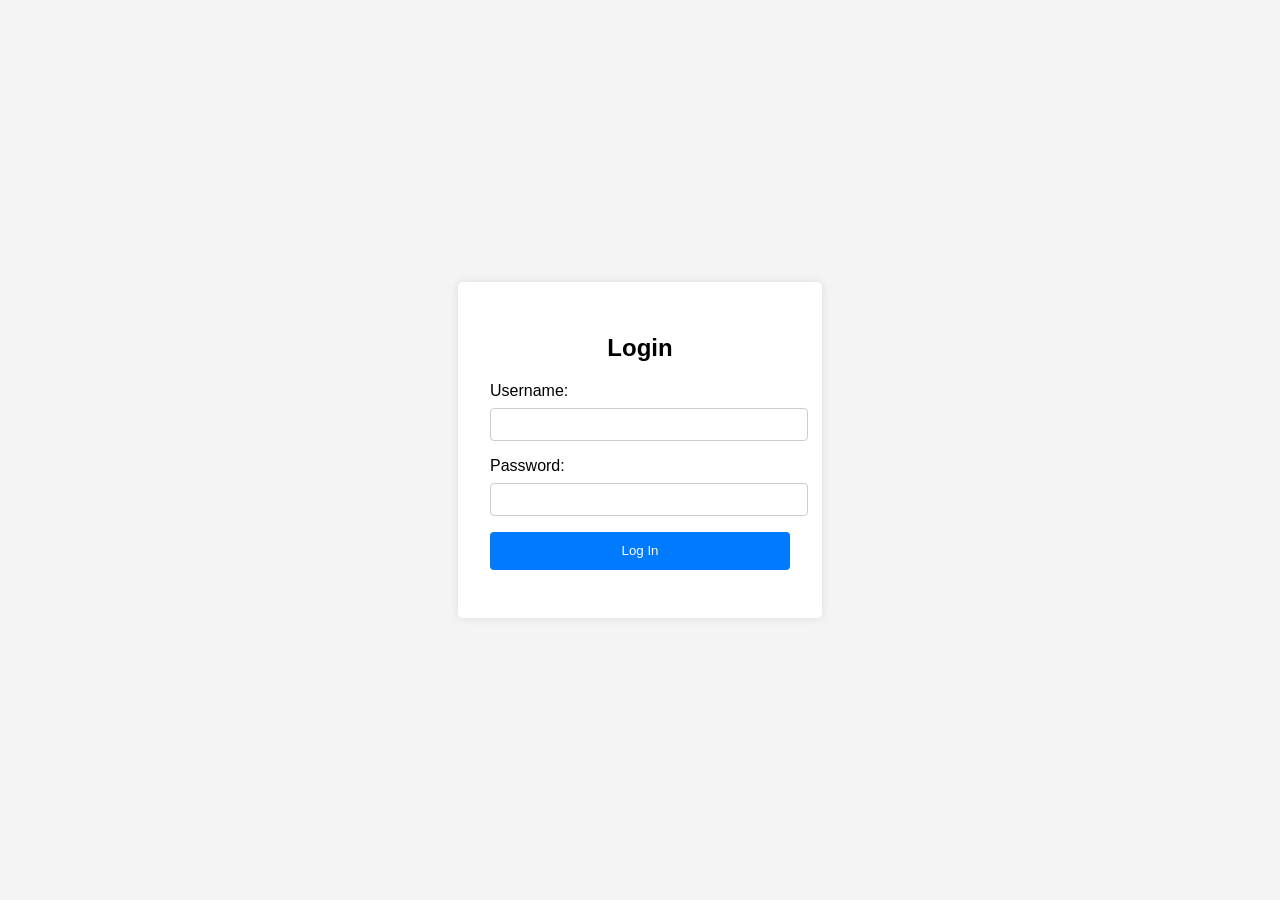
<file: public/index.html>
<!DOCTYPE html>
<html lang="en">
<head>
    <meta charset="UTF-8">
    <meta name="viewport" content="width=device-width, initial-scale=1.0">
    <title>Login Page</title>
    <link rel="stylesheet" href="style.css">
</head>
<body>
    <div class="login-container">
        <h2>Login</h2>
        <form id="login-form">
            <label for="username">Username:</label>
            <input type="text" id="username" name="username" required>
            <label for="password">Password:</label>
            <input type="password" id="password" name="password" required>
            <button type="submit">Log In</button>
            <p id="message" class="message"></p>
        </form>
    </div>
    <script src="script.js"></script>
</body>
</html>
</file>
<file: public/style.css>
body {
    font-family: Arial, sans-serif;
    background-color: #f4f4f4;
    display: flex;
    justify-content: center;
    align-items: center;
    height: 100vh;
    margin: 0;
}

.login-container {
    background-color: #fff;
    padding: 2rem;
    border-radius: 5px;
    box-shadow: 0 0 10px rgba(0,0,0,0.1);
    width: 300px;
}

.login-container h2 {
    text-align: center;
}

.login-container label {
    display: block;
    margin-top: 1rem;
}

.login-container input {
    width: 100%;
    padding: 0.5rem;
    margin-top: 0.5rem;
    border: 1px solid #ccc;
    border-radius: 4px;
}

button {
    width: 100%;
    padding: 0.7rem;
    margin-top: 1rem;
    background-color: #007bff;
    color: #fff;
    border: none;
    border-radius: 4px;
    cursor: pointer;
}

button:hover {
    background-color: #0056b3;
}

.message {
    margin-top: 1rem;
    text-align: center;
    color: red;
}
</file>
